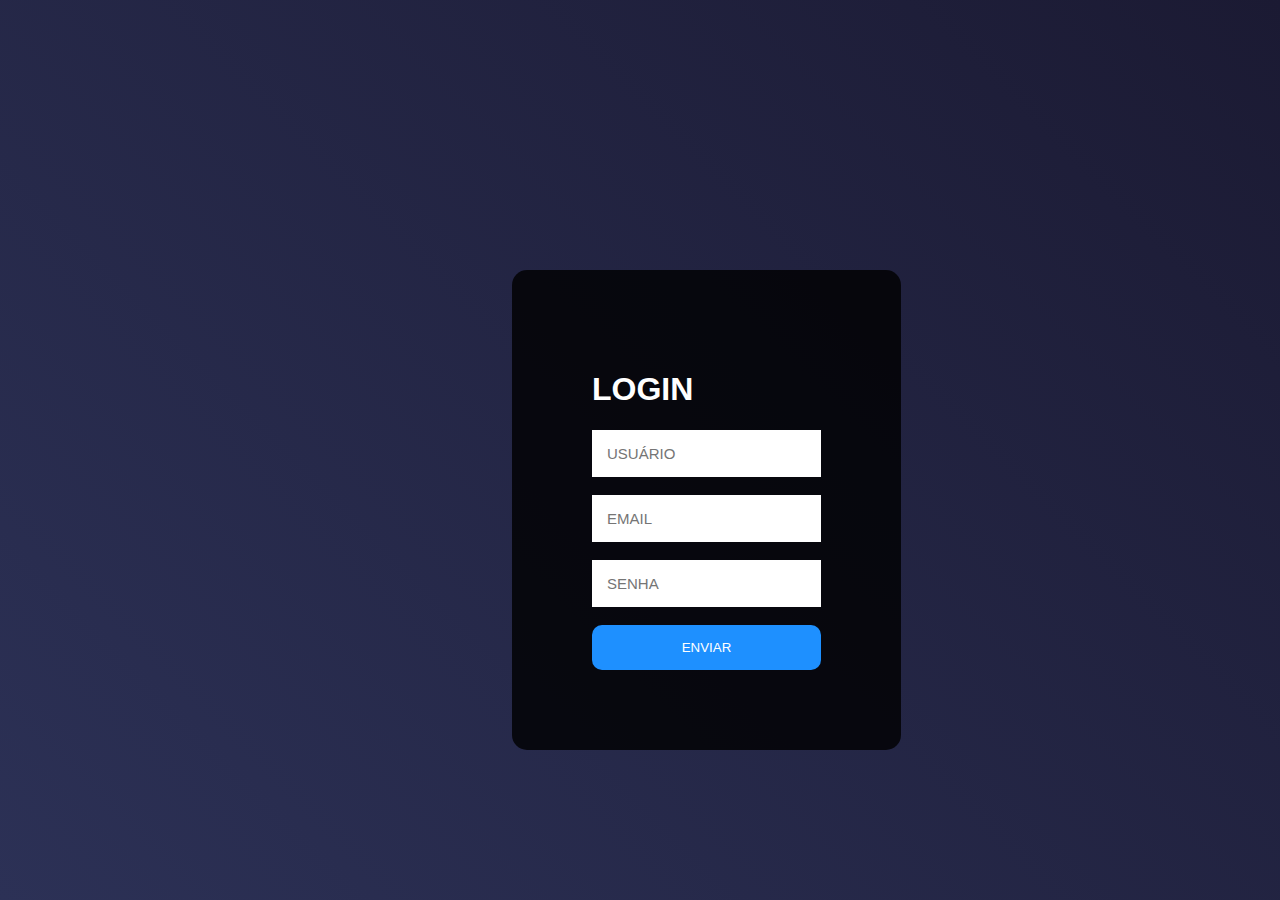
<file: login.html>
<style>
 body{
font-family: 'Franklin Gothic Medium', 'Arial Narrow', Arial, sans-serif;
   background-image:linear-gradient(45deg, #2c3156, #1b1a33)
}
.tela-login{
background-color:rgba(0, 0,0, 0.8);
position: absolute;
top: 30%;
left: 40%;
padding: 80px;
border-radius: 15px;
color: white;
}

input{
padding: 15px;
border: none;
outline: none;
font-size: 15px;

}
button{
background-color: dodgerblue;
border: none;
padding: 15px;
width: 100%;
border-radius: 10px;
color: white;
cursor: pointer;


}
button:hover{
background-color: deepskyblue;
}
</style>
</head>
<body>
<div class="tela-login">
<h1>LOGIN</h1>
<input type="text" placeholder="USUÁRIO">
<br><br>
<input type="email" placeholder="EMAIL">
<br><br>
<input type="password" placeholder="SENHA">
<br><br>
<button>ENVIAR</button>

</div>
</body>
</html>
</file>
